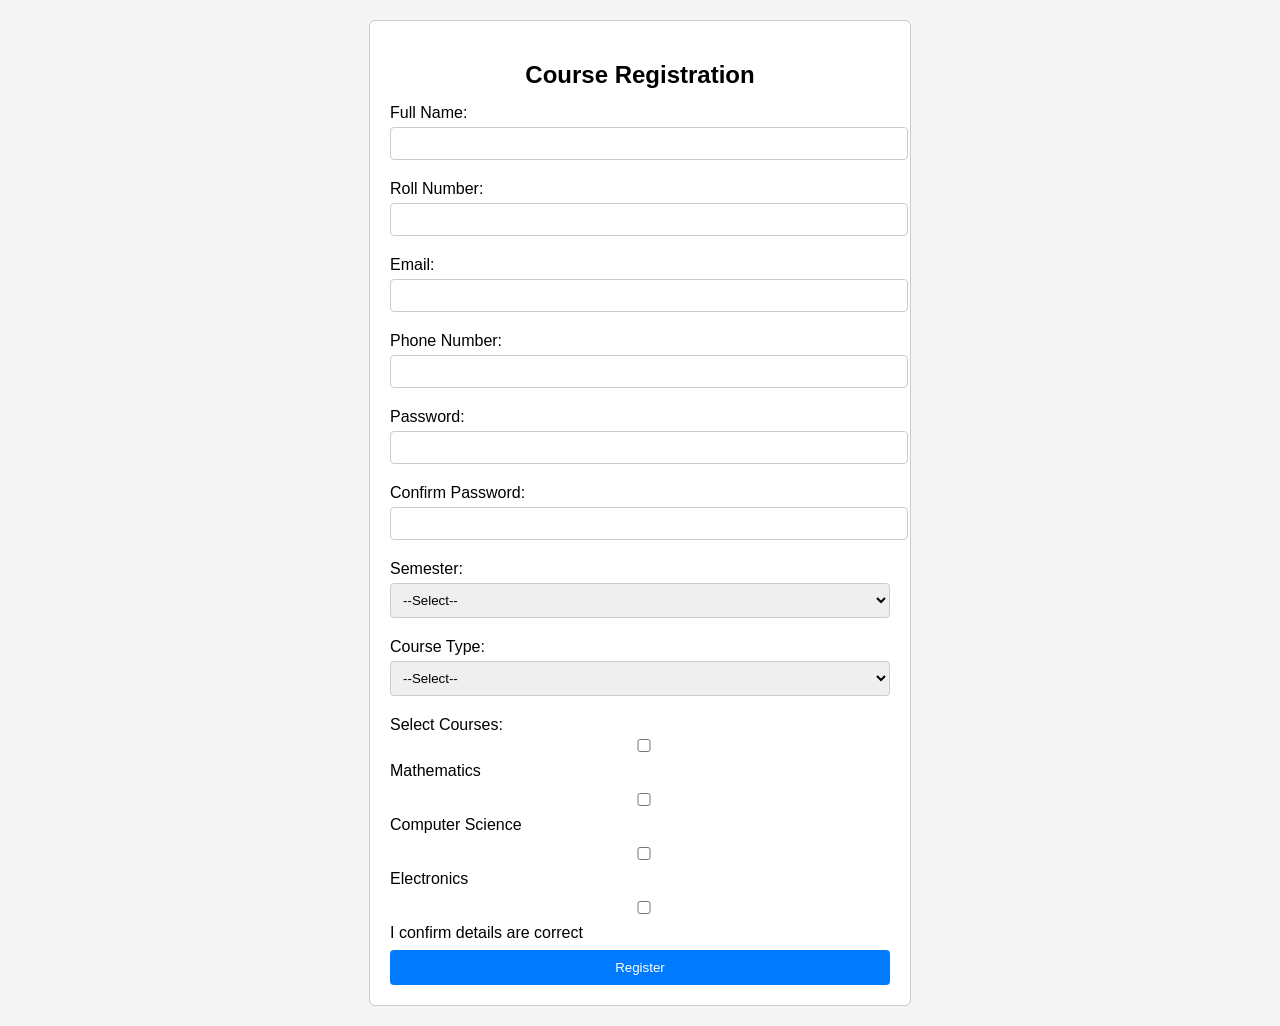
<file: index.html>
<!DOCTYPE html>
<html lang="en">
<head>
  <meta charset="UTF-8">
  <meta name="viewport" content="width=device-width, initial-scale=1.0">
  <title>Course Registration Form</title>
  <style>
    body {
      font-family: Arial, sans-serif;
      background: #f5f5f5;
      margin: 0;
      padding: 20px;
    }

    .container {
      max-width: 500px;
      margin: auto;
      background: #fff;
      padding: 20px;
      border: 1px solid #ccc;
      border-radius: 6px;
    }

    h2 {
      text-align: center;
      margin-bottom: 15px;
    }

    label {
      display: block;
      margin-top: 10px;
    }

    input, select {
      width: 100%;
      padding: 8px;
      margin-top: 5px;
      margin-bottom: 10px;
      border: 1px solid #ccc;
      border-radius: 4px;
    }

    .checkbox-group {
      margin-bottom: 8px;
    }

    button {
      width: 100%;
      padding: 10px;
      background: #007bff;
      color: #fff;
      border: none;
      border-radius: 4px;
      cursor: pointer;
    }

    button:hover {
      background: #0056b3;
    }
  </style>
</head>
<body>
  <div class="container">
    <h2>Course Registration</h2>
    <form id="registrationForm">
      <label for="fullname">Full Name:</label>
      <input type="text" id="fullname" required>

      <label for="roll">Roll Number:</label>
      <input type="text" id="roll" required>

      <label for="email">Email:</label>
      <input type="email" id="email" required>

      <label for="phone">Phone Number:</label>
      <input type="text" id="phone" required>

      <label for="password">Password:</label>
      <input type="password" id="password" required>

      <label for="confirmPassword">Confirm Password:</label>
      <input type="password" id="confirmPassword" required>

      <label for="semester">Semester:</label>
      <select id="semester" required>
        <option value="">--Select--</option>
        <option>Semester 1</option>
        <option>Semester 2</option>
        <option>Semester 3</option>
        <option>Semester 4</option>
      </select>

      <label for="courseType">Course Type:</label>
      <select id="courseType" required>
        <option value="">--Select--</option>
        <option>Core</option>
        <option>Elective</option>
        <option>Lab</option>
      </select>

      <label>Select Courses:</label>
      <div class="checkbox-group"><input type="checkbox" value="Mathematics"> Mathematics</div>
      <div class="checkbox-group"><input type="checkbox" value="Computer Science"> Computer Science</div>
      <div class="checkbox-group"><input type="checkbox" value="Electronics"> Electronics</div>

      <div class="checkbox-group">
        <input type="checkbox" id="confirm" required> I confirm details are correct
      </div>

      <button type="submit">Register</button>
    </form>
  </div>

  <script>
    document.getElementById("registrationForm").addEventListener("submit", function(e) {
      e.preventDefault();

      const fullname = document.getElementById("fullname").value.trim();
      const roll = document.getElementById("roll").value.trim();
      const email = document.getElementById("email").value.trim();
      const phone = document.getElementById("phone").value.trim();
      const pass = document.getElementById("password").value;
      const cpass = document.getElementById("confirmPassword").value;
      const semester = document.getElementById("semester").value;
      const courseType = document.getElementById("courseType").value;
      const confirmCheck = document.getElementById("confirm").checked;

      // Regex Patterns
      const namePattern = /^[A-Za-z\s]+$/;
      const rollPattern = /^[A-Za-z0-9]+$/;
      const emailPattern = /^[^\s@]+@[^\s@]+\.[^\s@]+$/;
      const phonePattern = /^[0-9]{10}$/;
      const passwordPattern = /^(?=.*[A-Za-z])(?=.*\d)[A-Za-z\d]{6,}$/;

      if (!namePattern.test(fullname)) {
        alert("❌ Full Name must contain only letters and spaces!");
        return;
      }

      if (!rollPattern.test(roll)) {
        alert("❌ Roll Number must be alphanumeric!");
        return;
      }

      if (!emailPattern.test(email)) {
        alert("❌ Invalid Email format!");
        return;
      }

      if (!phonePattern.test(phone)) {
        alert("❌ Phone Number must be exactly 10 digits!");
        return;
      }

      if (!passwordPattern.test(pass)) {
        alert("❌ Password must be at least 6 characters with letters and numbers!");
        return;
      }

      if (pass !== cpass) {
        alert("❌ Passwords do not match!");
        return;
      }

      if (!semester) {
        alert("⚠️ Please select a Semester!");
        return;
      }

      if (!courseType) {
        alert("⚠️ Please select a Course Type!");
        return;
      }

      if (!confirmCheck) {
        alert("⚠️ Please confirm your details!");
        return;
      }
      
      alert("✅ Registered Successfully!");
      this.reset();
    });
  </script>
</body>
</html>
</file>
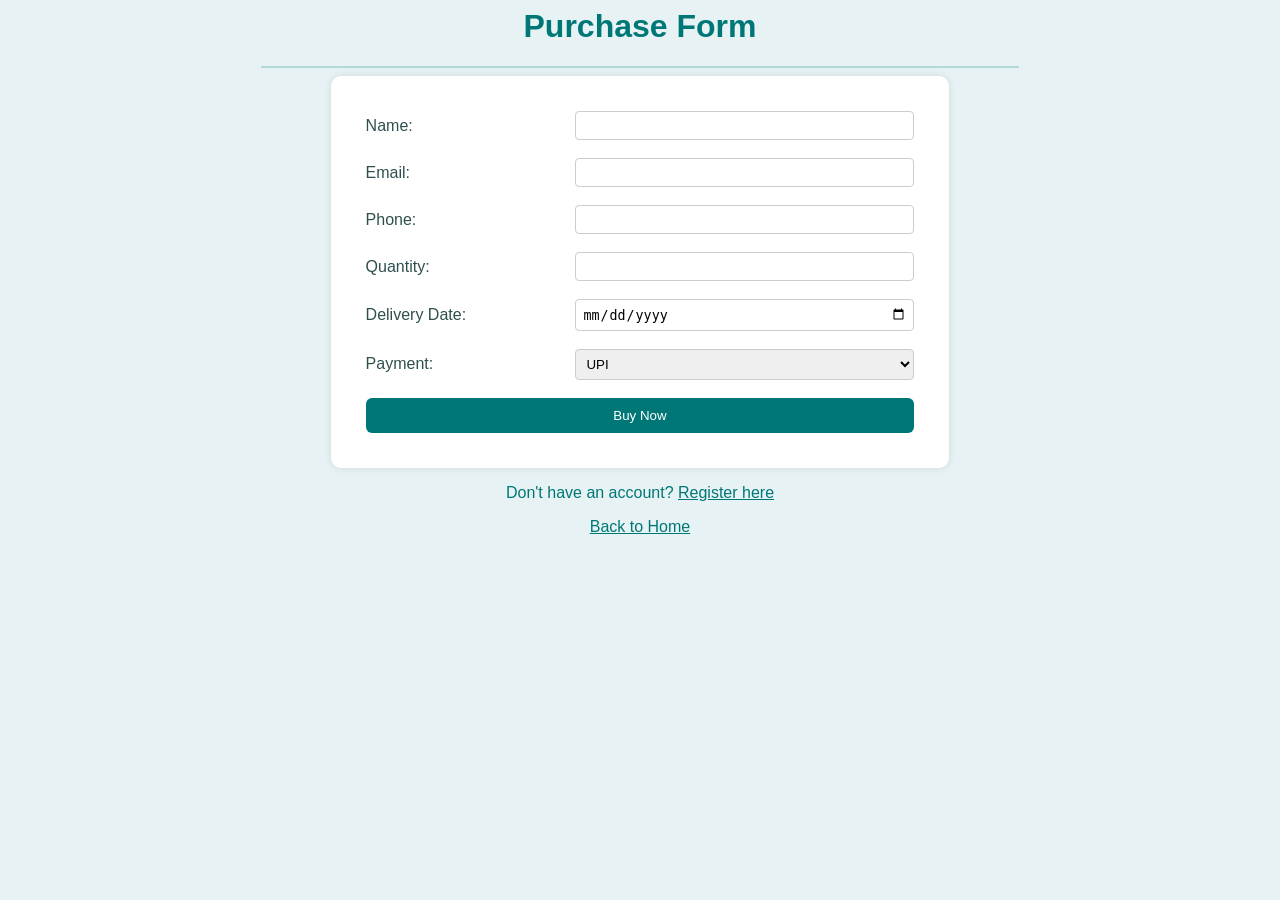
<file: ex3/purchase.html>
<html>
<head>
  <title>Purchase Form</title>
  <style>
    body { background: #e6f2f3; font-family: Arial, sans-serif; color: #2f4f4f; text-align: center; }
    h1 { color: #007777; }
    hr { border: none; height: 2px; background: #b2d8d8; width: 60%; }
    form { background: #fff; padding: 25px; border-radius: 10px; box-shadow: 0 0 8px rgba(0,0,0,0.1); width: 45%; margin: auto; }
    table { width: 100%; }
    td { padding: 8px; text-align: left; }
    input, select { padding: 6px; width: 100%; border: 1px solid #ccc; border-radius: 4px; }
    input[type=submit] { background: #007777; color: #fff; border: none; border-radius: 6px; padding: 10px; cursor: pointer; }
    input[type=submit]:hover { background: #005555; }
    p, a { color: #007777; }
  </style>
</head>
<body>
  <h1>Purchase Form</h1>
  <hr>
  <form action="home.html" method="post">
    <table>
      <tr><td>Name:</td><td><input type="text" name="name" required></td></tr>
      <tr><td>Email:</td><td><input type="email" name="email" required></td></tr>
      <tr><td>Phone:</td><td><input type="tel" name="phone" required></td></tr>
      <tr><td>Quantity:</td><td><input type="number" name="quantity" min="1" max="10"></td></tr>
      <tr><td>Delivery Date:</td><td><input type="date" name="delivery"></td></tr>
      <tr><td>Payment:</td>
        <td><select name="payment"><option>UPI</option><option>Credit Card</option><option>Cash on Delivery</option></select></td></tr>
      <tr><td colspan="2" style="text-align:center;"><input type="submit" value="Buy Now"></td></tr>
    </table>
  </form>
  <p>Don't have an account? <a href="#">Register here</a></p>
  <a href="home.html">Back to Home</a>
</body>
</html>
</file>
